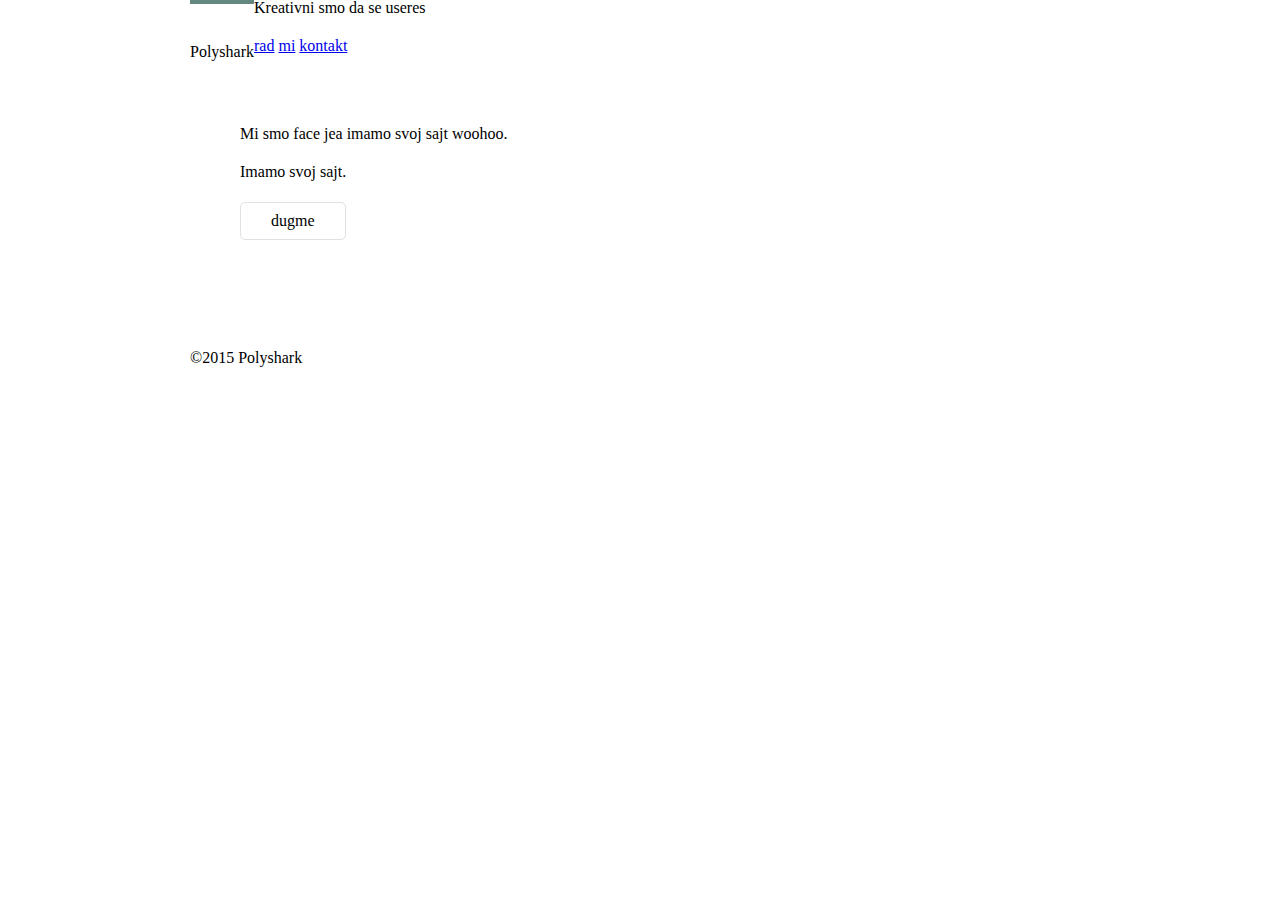
<file: index.html>
<!DOCTYPE html>
<html lang="en">
    <head>
        <meta charset="utf-8">
        <link rel="stylesheet" href="main.css">
        <title>Polyshark</title>
    </head>
    <body>
        <header class="container group">
            <h1 class="logo">Polyshark</h1>
            <h3>Kreativni smo da se useres</h3>
            <nav>
                <a href="rad.html">rad</a>
                <a href="mi.html">mi</a>
                <a href="kontakt.html">kontakt</a>
            </nav>
        </header>

        <section class="hero container">
            <p>Mi smo face jea imamo svoj sajt woohoo.</p>
            <p>Imamo <em>svoj</em> sajt.</p>
            <a class="btn btn-alt">dugme</a>
        </section>

        <footer class="primary-footer container group">
            <small>&copy;2015 Polyshark</small>
        </footer>
    </body>
</html>
</file>
<file: main.css>
/* http://meyerweb.com/eric/tools/css/reset/ 
   v2.0 | 20110126
   License: none (public domain)
*/

html, body, div, span, applet, object, iframe,
h1, h2, h3, h4, h5, h6, p, blockquote, pre,
a, abbr, acronym, address, big, cite, code,
del, dfn, em, img, ins, kbd, q, s, samp,
small, strike, strong, sub, sup, tt, var,
b, u, i, center,
dl, dt, dd, ol, ul, li,
fieldset, form, label, legend,
table, caption, tbody, tfoot, thead, tr, th, td,
article, aside, canvas, details, embed, 
figure, figcaption, footer, header, hgroup, 
menu, nav, output, ruby, section, summary,
time, mark, audio, video {
	margin: 0;
	padding: 0;
	border: 0;
	font-size: 100%;
	font: inherit;
	vertical-align: baseline;
}
/* HTML5 display-role reset for older browsers */
article, aside, details, figcaption, figure, 
footer, header, hgroup, menu, nav, section {
	display: block;
}
body {
	line-height: 1;
}
ol, ul {
	list-style: none;
}
blockquote, q {
	quotes: none;
}
blockquote:before, blockquote:after,
q:before, q:after {
	content: '';
	content: none;
}
table {
	border-collapse: collapse;
	border-spacing: 0;
}

/* http://polyshark.com/main.css 
   v 0.1 | 2015.03.16
   Author: Obrad Kostadinovic
   License: CC attribution
*/

/*
  ========================================
  Grid
  ========================================
*/

*,
*:before,
*:after {
  -webkit-box-sizing: border-box;
     -moz-box-sizing: border-box;
          box-sizing: border-box;
}

.container {
  margin: 0 auto;
  padding-left: 30px;
  padding-right: 30px;
  width: 960px;
}

/*
  ========================================
  Clearfix
  ========================================
*/
.group:before,
.group:after {
  content: "";
  display: table;
}
.group:after {
  clear: both;
}
.group {
  clear: both;
  *zoom: 1;
}

/*
  ========================================
  Typography
  ========================================
*/

h1, h3, h4, h5, p {
  margin-bottom: 22px;
}

/*
  ========================================
  Buttons
  ========================================
*/

.btn {
  border-radius: 5px;
  display: inline-block;
  margin: 0;
}

.btn-alt {
  border: 1px solid #dfe2e5;
  padding: 10px 30px;
}

/*
  ========================================
  Home
  ========================================
*/

.hero {
  padding: 22px 80px 66px 80px;
}

/*
  ========================================
  Primary header
  ========================================
*/

.logo {
  border-top: 4px solid #648880;
  padding: 40px 0 22px 0;
  float: left;
}

/*
  ========================================
  Primary footer
  ========================================
*/

.primary-footer {
  padding-bottom: 44px;
  padding-top: 44px;
}

.primary-footer small {
  float: left;
}
</file>
